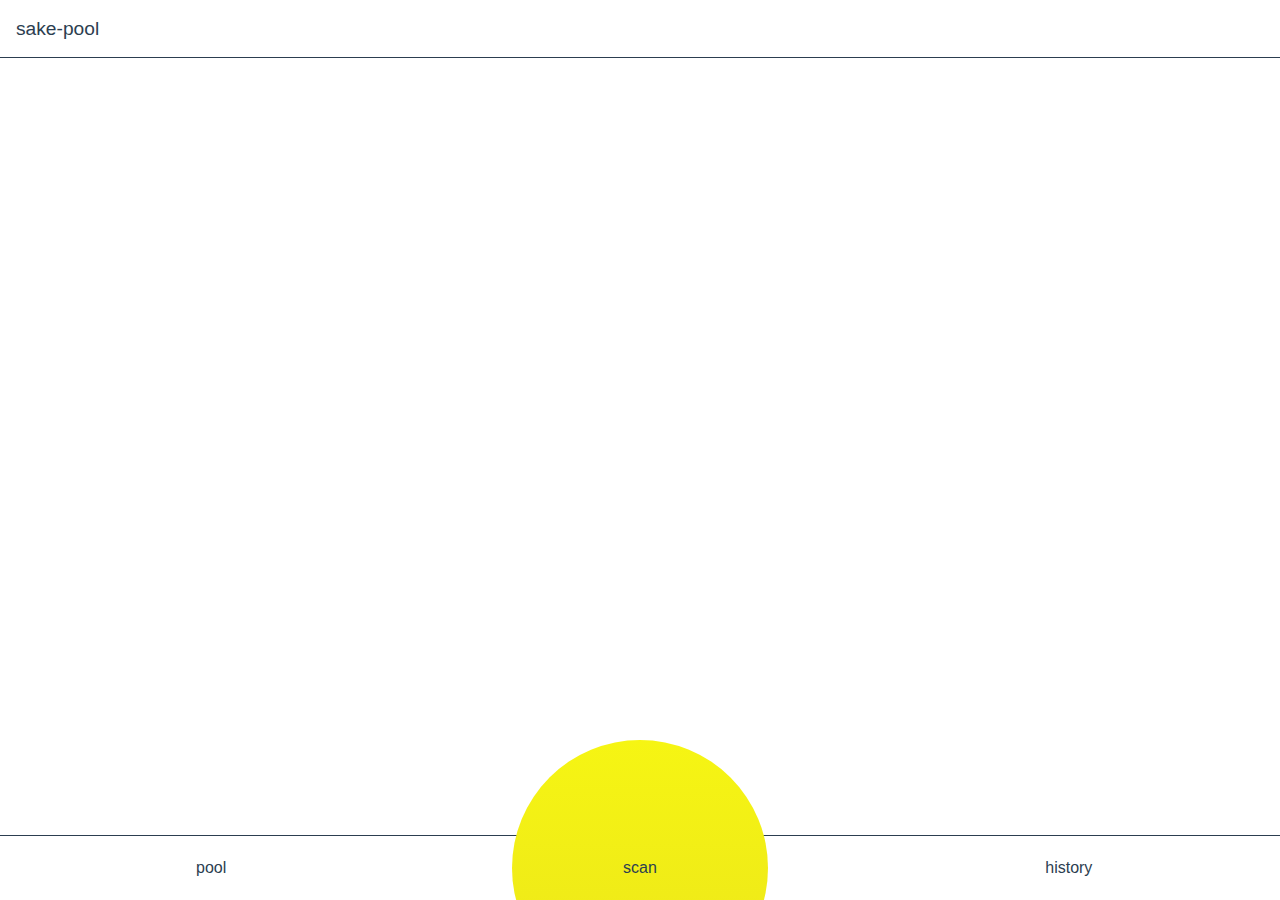
<file: index.html>
<!DOCTYPE html><html lang=en><head><meta charset=utf-8><meta http-equiv=X-UA-Compatible content="IE=edge"><meta name=viewport content="width=device-width,initial-scale=1"><link rel=icon href=/favicon.ico><title>beer-web</title><script src=https://code.jquery.com/jquery-3.2.1.min.js></script><script src=js/JOB.js></script><link href=/css/app.81f09b22.css rel=preload as=style><link href=/css/chunk-vendors.391ed6f9.css rel=preload as=style><link href=/js/app.3d0193ea.js rel=preload as=script><link href=/js/chunk-vendors.fabb33b1.js rel=preload as=script><link href=/css/chunk-vendors.391ed6f9.css rel=stylesheet><link href=/css/app.81f09b22.css rel=stylesheet></head><body><noscript><strong>We're sorry but beer-web doesn't work properly without JavaScript enabled. Please enable it to continue.</strong></noscript><div id=app></div><script src=/js/chunk-vendors.fabb33b1.js></script><script src=/js/app.3d0193ea.js></script></body></html>
</file>
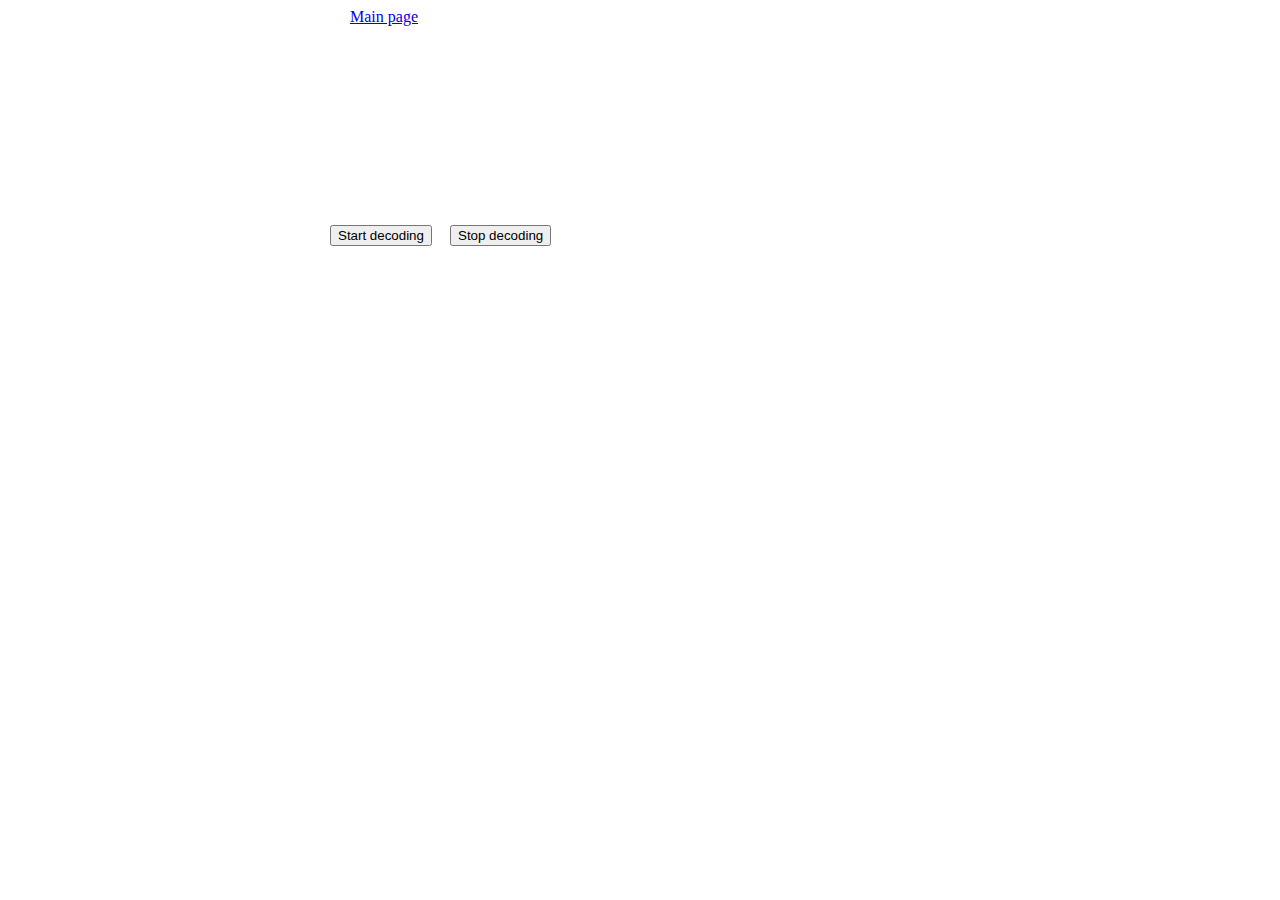
<file: stream.html>
<!DOCTYPE html>
<html lang="en">

<head>
  <meta charset="utf-8">
  <meta http-equiv="X-UA-Compatible" content="IE=edge">
  <meta name="viewport" content="width=device-width,initial-scale=1.0">
  <link rel="icon" href="<%= BASE_URL %>favicon.ico">
  <title>beer-web</title>
  <script src="https://code.jquery.com/jquery-3.2.1.min.js"></script>
</head>

<body>
  <noscript>
    <strong>We're sorry but beer-web doesn't work properly without JavaScript enabled. Please enable it to
      continue.</strong>
  </noscript>
  <!--<div id="app"></div>-->
    <a href="http://eddiela.github.io/JOB" style="position:absolute;left:350px;">Main page</a>
    <Canvas id="videoCanvas" width="320" height="240">
    </Canvas>
    <button id="decode" style="position:absolute;top:225px;left:330px" onclick="Decode()">Start decoding</button>
    <button id="stopDecode" style="position:absolute;top:225px;left:450px" onclick="StopDecode()">Stop decoding</button>
    <p id="Result" style="position:absolute;top:275px;"></p>
    <script src="js/JOB.js"></script>
    <script>
      var result = document.getElementById("Result");
      JOB.Init();
      var localized = [];
      var streaming = false;
      JOB.StreamCallback = function (result) {
        if (result.length > 0) {
          var tempArray = [];
          for (var i = 0; i < result.length; i++) {
            tempArray.push(result[i].Format + " : " + result[i].Value);
          }
          Result.innerHTML = tempArray.join("<br />");
        }
      };
      JOB.SetLocalizationCallback(function (result) {
        localized = result;
      });
      JOB.SwitchLocalizationFeedback(true);
      c = document.getElementById("videoCanvas");
      ctx = c.getContext("2d");
      video = document.createElement("video");
      video.width = 640;
      video.height = 480;
      function draw() {
        try {
          ctx.drawImage(video, 0, 0, c.width, c.height);
          if (localized.length > 0) {
            ctx.beginPath();
            ctx.lineWIdth = "2";
            ctx.strokeStyle = "red";
            for (var i = 0; i < localized.length; i++) {
              ctx.rect(localized[i].x, localized[i].y, localized[i].width, localized[i].height);
            }
            ctx.stroke();
          }
          setTimeout(draw, 20);
        }
        catch (e) {
          if (e.name == "NS_ERROR_NOT_AVAILABLE") {
            setTimeout(draw, 20);
          } else {
            throw e;
          }
        }
      }
      navigator.getUserMedia = (navigator.getUserMedia ||
        navigator.webkitGetUserMedia ||
        navigator.mozGetUserMedia ||
        navigator.msGetUserMedia);
      if (navigator.getUserMedia) {
        navigator.getUserMedia(
          {
            video: true,
            audio: true
          },
          function (localMediaStream) {
            video.src = window.URL.createObjectURL(localMediaStream);
            video.play();
            draw();
            streaming = true;
          },
          function (err) {
            console.log("The following error occured: " + err);
          }
        );
      } else {
        console.log("getUserMedia not supported");
      }

      function Decode() {
        if (!streaming) return;
        JOB.DecodeStream(video);
      }

      function StopDecode() {
        JOB.StopStreamDecode();
      }
    </script>
    </body>

</html>
</file>
